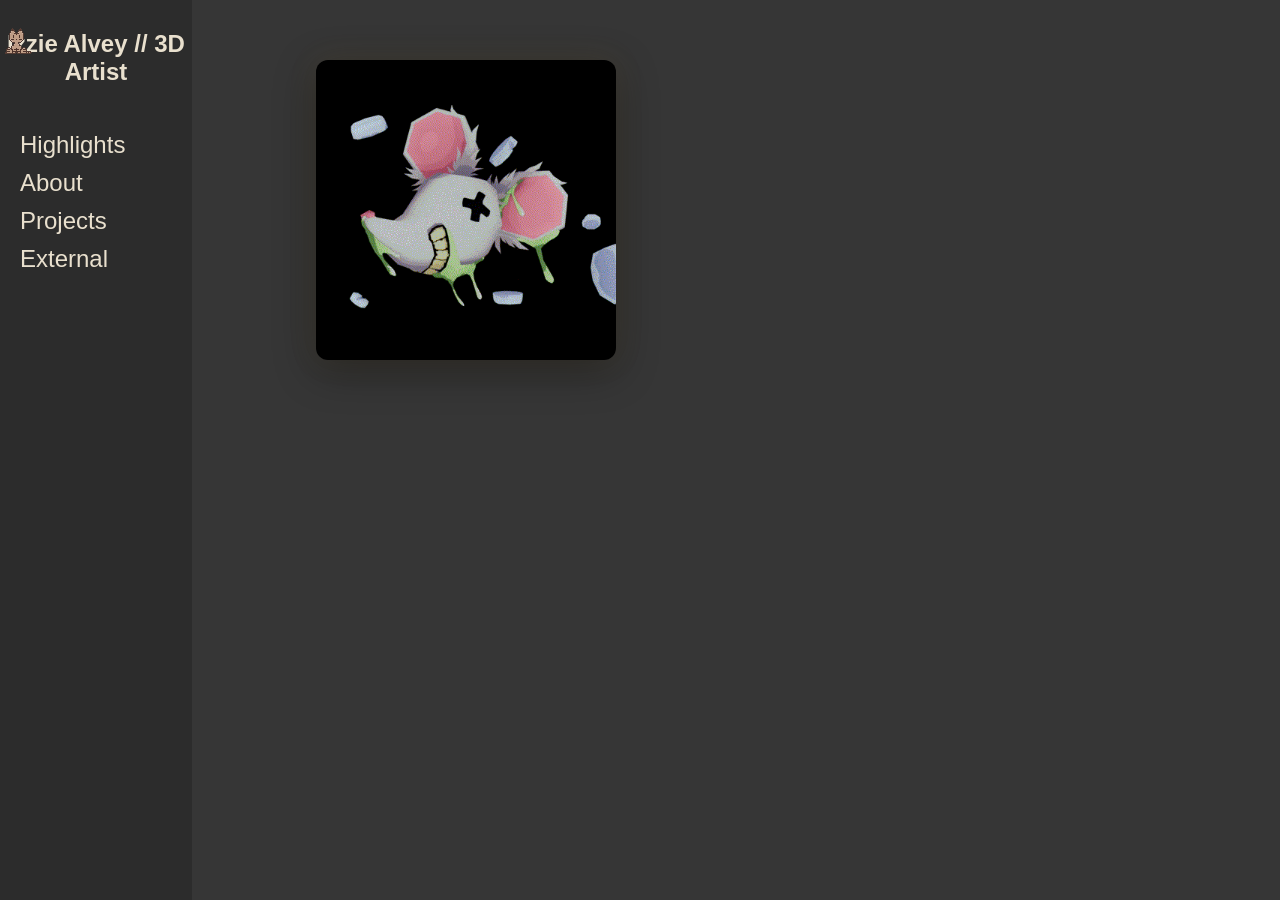
<file: index.html>
<!DOCTYPE html>
<html lang="en">
<head>
    <meta charset="UTF-8">
    <meta name="viewport" content="width=device-width, initial-scale=1.0">
    <link rel="stylesheet" href="styles.css">
    <title>Izzie Alvey - 3D Artist Portfolio</title>
</head>
<body>
    
    <!-- SIDEBAR NAVIGATION -->
    <nav class="sidebar">
        <div class="logo">
            <h4>Izzie Alvey // 3D Artist</h4>
        </div>
        <ul class="nav-links">
            <li><a href="#home">Highlights</a></li>
            <li><a href="about.html">About</a></li>
            <!-- Dropdown Menu -->
            <li class="dropdown">
                <a href="#" id="projects-btn">Projects</a>
                <ul class="submenu" id="projects-submenu">
                    <li><a href="project1.html">2026 // The Dog Show</a></li>
                    <li><a href="project2.html">2026 // Fleischpyramide</a></li>
                    <li><a href="project3.html">2026 // Almost touching</a></li>
                    <li><a href="project4.html">Pre 2026 // Cinners</a></li>
                </ul>
            </li>
            <li class="dropdown contact-dropdown">
                <a href="#" id="contact-btn">External</a>
                <ul class="submenu contact-submenu" id="contact-submenu">
                    <li><a href="mailto:example@email.com"><img src="Images/sketchfab112c.png" alt="Sketchfab"></a></li>
                    <li><a href="#"><img src="Images/discord112a.png" alt="Discord"></a></li>
                    <li><a href="#"><img src="Images/artstation112b.png" alt="ArtStation"></a></li>
                    <li><a href="#"><img src="Images/bluesky112c.png" alt="Bluesky"></a></li>
                </ul>
            </li>
        </ul>
    </nav>

    <!-- MAIN CONTENT -->
    <main class="content">
        <!-- section 1 // hero -->
        <section id="home" class="hero">
            
            <img src="Images/dedrat.gif" alt="Portfolio showcase">
        </section>

        <script src="Images/oneko.js" data-cat="Images/oneko.gif" data-after=".sidebar .logo"></script>

    </main>

    <!-- Submenu Toggle Script -->
    <script>
        const projectsBtn = document.getElementById('projects-btn');
        const projectsSubmenu = document.getElementById('projects-submenu');
        const contactBtn = document.getElementById('contact-btn');
        const contactSubmenu = document.getElementById('contact-submenu');

        // Restore saved dropdown states on page load
        function restoreDropdownStates() {
            if (projectsSubmenu && localStorage.getItem('projectsOpen') === 'true') {
                projectsSubmenu.classList.add('no-transition', 'open');
                setTimeout(() => projectsSubmenu.classList.remove('no-transition'), 0);
            }
            if (contactSubmenu && localStorage.getItem('contactOpen') === 'true') {
                contactSubmenu.classList.add('no-transition', 'open');
                setTimeout(() => contactSubmenu.classList.remove('no-transition'), 0);
            }
        }

        // Save and toggle dropdown states
        if (projectsBtn && projectsSubmenu) {
            projectsBtn.addEventListener('click', function(e) {
                e.preventDefault();
                projectsSubmenu.classList.toggle('open');
                localStorage.setItem('projectsOpen', projectsSubmenu.classList.contains('open'));
            });
        }

        if (contactBtn && contactSubmenu) {
            contactBtn.addEventListener('click', function(e) {
                e.preventDefault();
                contactSubmenu.classList.toggle('open');
                localStorage.setItem('contactOpen', contactSubmenu.classList.contains('open'));
            });
        }

        // Restore states when page loads
        restoreDropdownStates();
    </script>
</body>
</html>
</file>
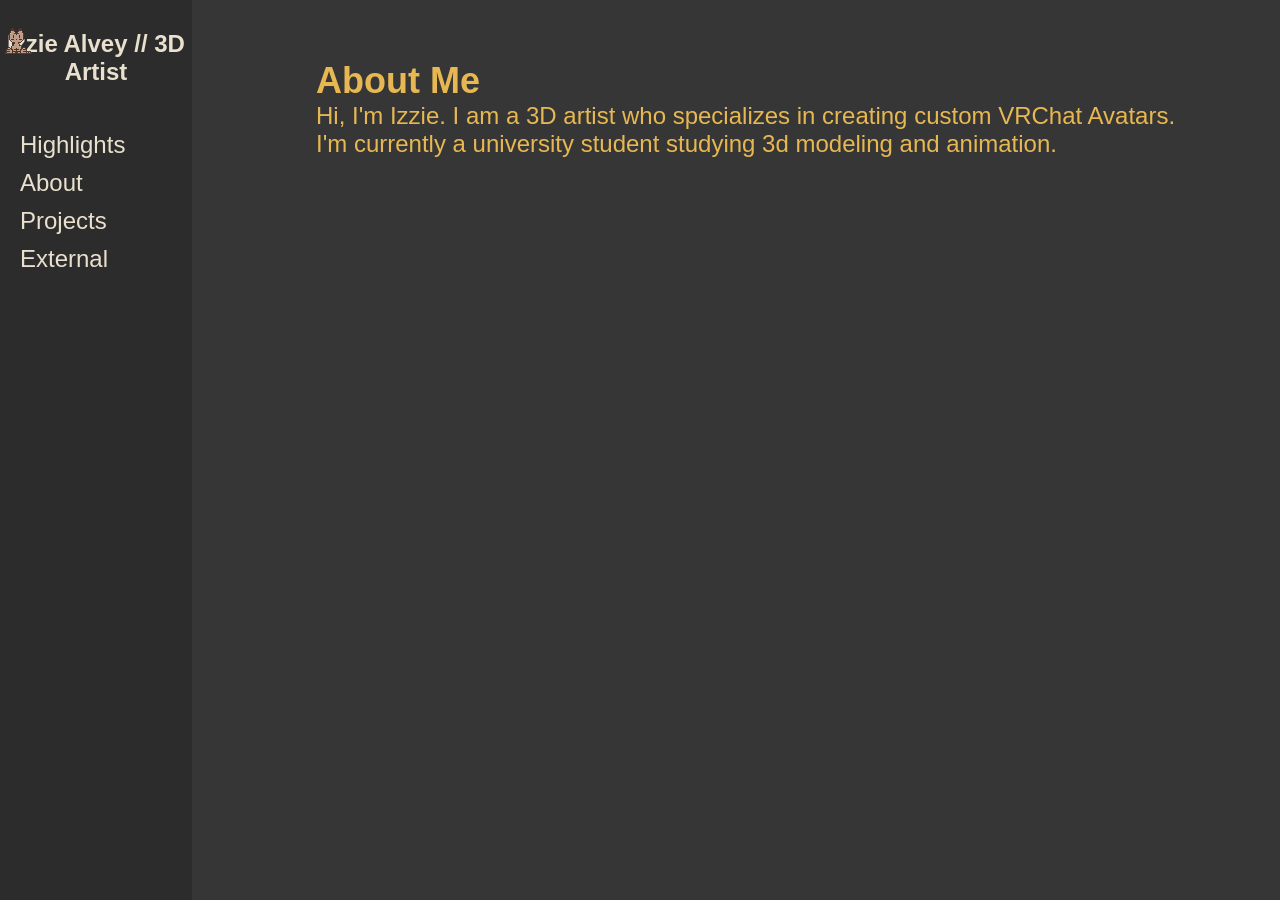
<file: about.html>
<!DOCTYPE html>
<html lang="en">
<head>
    <meta charset="UTF-8">
    <meta name="viewport" content="width=device-width, initial-scale=1.0">
    <link rel="stylesheet" href="styles.css">
    <title>About - Izzie Alvey - 3D Artist Portfolio</title>
</head>
<body>
    <!-- SIDEBAR NAVIGATION -->
    <nav class="sidebar">
        <div class="logo">
            <h4>Izzie Alvey // 3D Artist</h4>
        </div>
        <ul class="nav-links">
            <li><a href="index.html">Highlights</a></li>
            <li><a href="about.html">About</a></li>
            <!-- Dropdown Menu -->
            <li class="dropdown">
                <a href="#" id="projects-btn">Projects</a>
                <ul class="submenu" id="projects-submenu">
                    <li><a href="project1.html">2026 // The Dog Show</a></li>
                    <li><a href="project2.html">2026 // Fleischpyramide</a></li>
                    <li><a href="project3.html">2026 // Almost touching</a></li>
                    <li><a href="project4.html">Pre 2026 // Cinners</a></li>
                </ul>
            </li>
            <li class="dropdown contact-dropdown">
                <a href="#" id="contact-btn">External</a>
                <ul class="submenu contact-submenu" id="contact-submenu">
                    <li><a href="mailto:example@email.com"><img src="Images/sketchfab112c.png" alt="Sketchfab"></a></li>
                    <li><a href="#"><img src="Images/discord112a.png" alt="Discord"></a></li>
                    <li><a href="#"><img src="Images/artstation112b.png" alt="ArtStation"></a></li>
                    <li><a href="#"><img src="Images/bluesky112c.png" alt="Bluesky"></a></li>
                </ul>
            </li>
        </ul>
    </nav>

    <!-- MAIN CONTENT -->
    <main class="content">
        <!-- section 2 // about -->
        <section id="about" class="about">
            <h2>About Me</h2>
            <p>Hi, I'm Izzie. I am a 3D artist who specializes in creating custom VRChat Avatars.
            </p>
            <p>I'm currently a university student studying 3d modeling and animation.
            </p>
        </section>
    </main>

    <script src="Images/oneko.js" data-cat="Images/oneko.gif" data-after=".sidebar .logo"></script>

    <!-- Submenu Toggle Script -->
    <script>
        const projectsBtn = document.getElementById('projects-btn');
        const projectsSubmenu = document.getElementById('projects-submenu');
        const contactBtn = document.getElementById('contact-btn');
        const contactSubmenu = document.getElementById('contact-submenu');

        // Restore saved dropdown states on page load
        function restoreDropdownStates() {
            if (projectsSubmenu && localStorage.getItem('projectsOpen') === 'true') {
                projectsSubmenu.classList.add('no-transition', 'open');
                setTimeout(() => projectsSubmenu.classList.remove('no-transition'), 0);
            }
            if (contactSubmenu && localStorage.getItem('contactOpen') === 'true') {
                contactSubmenu.classList.add('no-transition', 'open');
                setTimeout(() => contactSubmenu.classList.remove('no-transition'), 0);
            }
        }

        // Save and toggle dropdown states
        if (projectsBtn && projectsSubmenu) {
            projectsBtn.addEventListener('click', function(e) {
                e.preventDefault();
                projectsSubmenu.classList.toggle('open');
                localStorage.setItem('projectsOpen', projectsSubmenu.classList.contains('open'));
            });
        }

        if (contactBtn && contactSubmenu) {
            contactBtn.addEventListener('click', function(e) {
                e.preventDefault();
                contactSubmenu.classList.toggle('open');
                localStorage.setItem('contactOpen', contactSubmenu.classList.contains('open'));
            });
        }

        // Restore states when page loads
        restoreDropdownStates();
    </script>
</body>
</html>
</file>
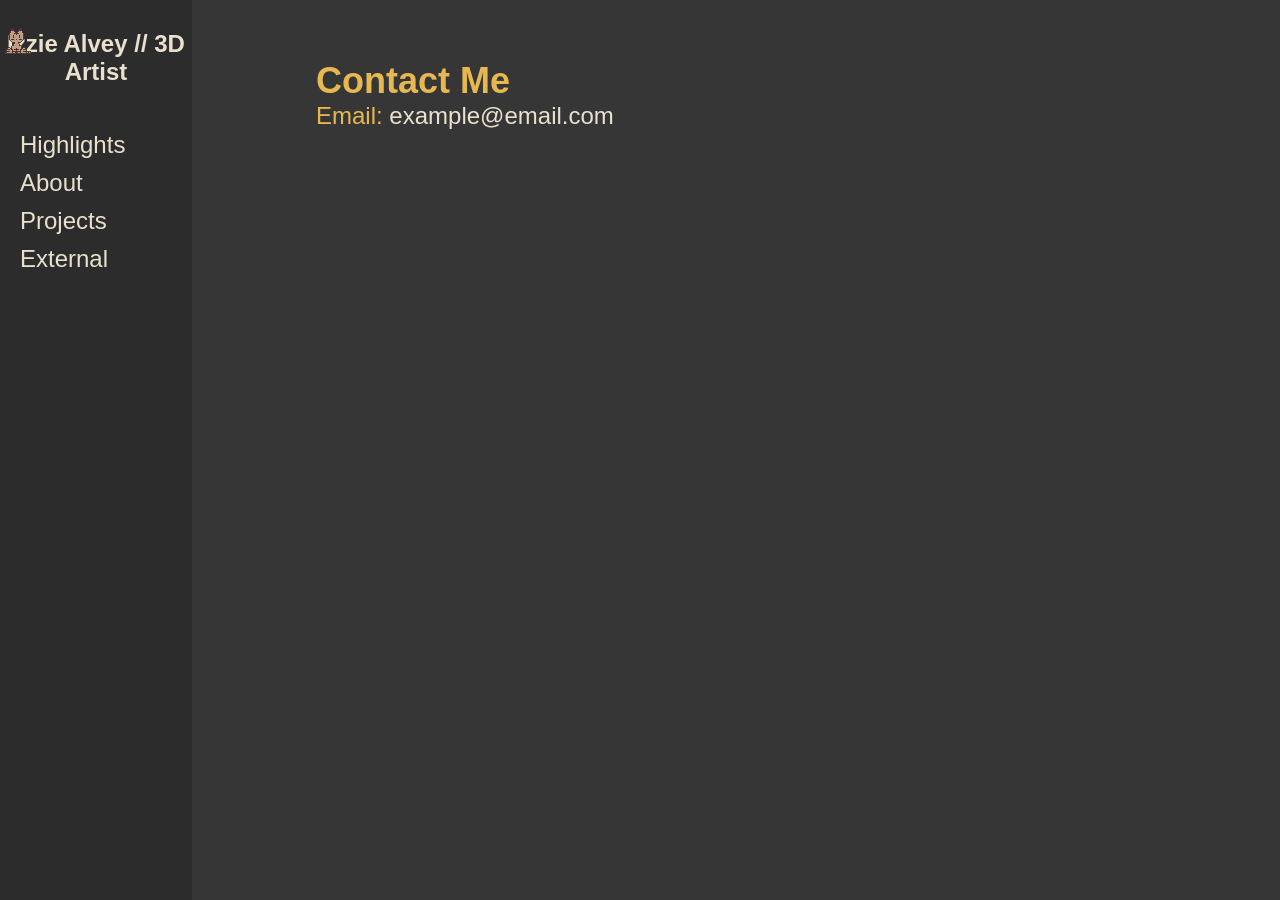
<file: contact.html>
<!DOCTYPE html>
<html lang="en">
<head>
    <meta charset="UTF-8">
    <meta name="viewport" content="width=device-width, initial-scale=1.0">
    <link rel="stylesheet" href="styles.css">
    <title>Contact - Izzie Alvey - 3D Artist Portfolio</title>
</head>
<body>
    <!-- SIDEBAR NAVIGATION -->
    <nav class="sidebar">
        <div class="logo">
            <h4>Izzie Alvey // 3D Artist</h4>
        </div>
        <ul class="nav-links">
            <li><a href="index.html">Highlights</a></li>
            <li><a href="about.html">About</a></li>
            <!-- Dropdown Menu -->
            <li class="dropdown">
                <a href="#" id="projects-btn">Projects</a>
                <ul class="submenu" id="projects-submenu">
                    <li><a href="project1.html">2026 // The Dog Show</a></li>
                    <li><a href="project2.html">2026 // Fleischpyramide</a></li>
                    <li><a href="project3.html">2026 // Almost touching</a></li>
                    <li><a href="project4.html">Pre 2026 // Cinners</a></li>
                </ul>
            </li>
            <li class="dropdown contact-dropdown">
                <a href="#" id="contact-btn">External</a>
                <ul class="submenu contact-submenu" id="contact-submenu">
                    <li><a href="mailto:example@email.com"><img src="Images/sketchfab112c.png" alt="Sketchfab"></a></li>
                    <li><a href="#"><img src="Images/discord112a.png" alt="Discord"></a></li>
                    <li><a href="#"><img src="Images/artstation112b.png" alt="ArtStation"></a></li>
                    <li><a href="#"><img src="Images/bluesky112c.png" alt="Bluesky"></a></li>
                </ul>
            </li>
        </ul>
    </nav>

    <!-- MAIN CONTENT -->
    <main class="content">
        <section id="contact" class="contact">
            <h2>Contact Me</h2>
            <p>Email: <a href="mailto:example@email.com">example@email.com</a></p>
        </section>
    </main>

    <script src="Images/oneko.js" data-cat="Images/oneko.gif" data-after=".sidebar .logo"></script>

    <!-- Submenu Toggle Script -->
    <script>
        const projectsBtn = document.getElementById('projects-btn');
        const projectsSubmenu = document.getElementById('projects-submenu');
        const contactBtn = document.getElementById('contact-btn');
        const contactSubmenu = document.getElementById('contact-submenu');

        // Restore saved dropdown states on page load
        function restoreDropdownStates() {
            if (projectsSubmenu && localStorage.getItem('projectsOpen') === 'true') {
                projectsSubmenu.classList.add('no-transition', 'open');
                setTimeout(() => projectsSubmenu.classList.remove('no-transition'), 0);
            }
            if (contactSubmenu && localStorage.getItem('contactOpen') === 'true') {
                contactSubmenu.classList.add('no-transition', 'open');
                setTimeout(() => contactSubmenu.classList.remove('no-transition'), 0);
            }
        }

        // Save and toggle dropdown states
        if (projectsBtn && projectsSubmenu) {
            projectsBtn.addEventListener('click', function(e) {
                e.preventDefault();
                projectsSubmenu.classList.toggle('open');
                localStorage.setItem('projectsOpen', projectsSubmenu.classList.contains('open'));
            });
        }

        if (contactBtn && contactSubmenu) {
            contactBtn.addEventListener('click', function(e) {
                e.preventDefault();
                contactSubmenu.classList.toggle('open');
                localStorage.setItem('contactOpen', contactSubmenu.classList.contains('open'));
            });
        }

        // Restore states when page loads
        restoreDropdownStates();
    </script>
</body>
</html>
</file>
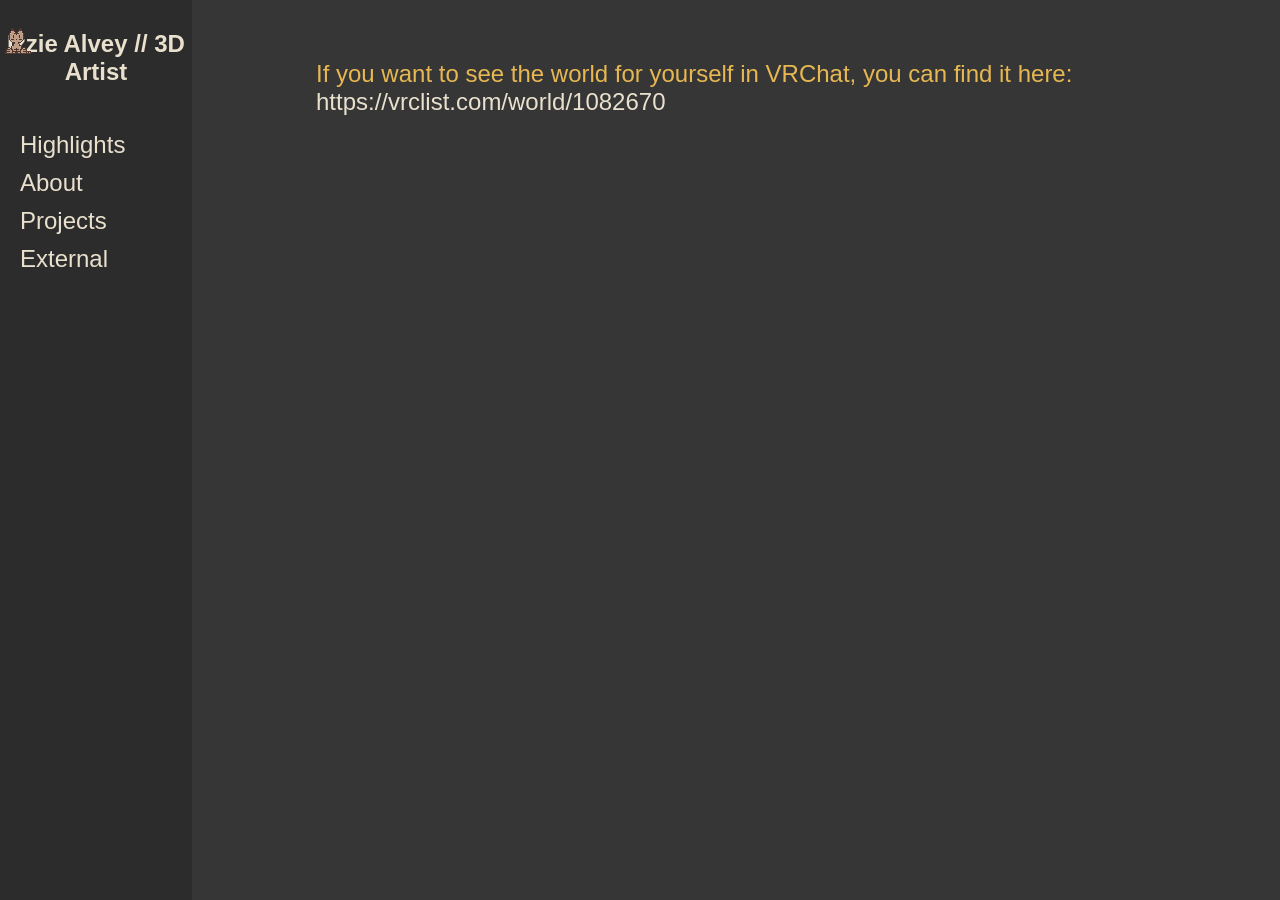
<file: project1.html>
<!DOCTYPE html>
<html lang="en">
<head>
    <meta charset="UTF-8">
    <meta name="viewport" content="width=device-width, initial-scale=1.0">
    <link rel="stylesheet" href="styles.css">
    <title>2026 // The Dog Show - Izzie Alvey - 3D Artist Portfolio</title>
</head>
<body>
    <!-- SIDEBAR NAVIGATION -->
    <nav class="sidebar">
        <div class="logo">
            <h4>Izzie Alvey // 3D Artist</h4>
        </div>
        <ul class="nav-links">
            <li><a href="index.html">Highlights</a></li>
            <li><a href="about.html">About</a></li>
            <!-- Dropdown Menu -->
            <li class="dropdown">
                <a href="#" id="projects-btn">Projects</a>
                <ul class="submenu" id="projects-submenu">
                    <li><a href="project1.html">2026 // The Dog Show</a></li>
                    <li><a href="project2.html">2026 // Fleischpyramide</a></li>
                    <li><a href="project3.html">2026 // Almost touching</a></li>
                    <li><a href="project4.html">Pre 2026 // Cinners</a></li>
                </ul>
            </li>
            <li class="dropdown contact-dropdown">
                <a href="#" id="contact-btn">External</a>
                <ul class="submenu contact-submenu" id="contact-submenu">
                    <li><a href="mailto:example@email.com"><img src="Images/sketchfab112c.png" alt="Sketchfab"></a></li>
                    <li><a href="#"><img src="Images/discord112a.png" alt="Discord"></a></li>
                    <li><a href="#"><img src="Images/artstation112b.png" alt="ArtStation"></a></li>
                    <li><a href="#"><img src="Images/bluesky112c.png" alt="Bluesky"></a></li>
                </ul>
            </li>
        </ul>
    </nav>

    <!-- MAIN CONTENT -->
    <main class="content">
       <p>If you want to see the world for yourself in VRChat, you can find it here:</p>
       <p><a href="https://vrclist.com/world/1082670" target="_blank">https://vrclist.com/world/1082670</a></p>
    </main>

    <script src="Images/oneko.js" data-cat="Images/oneko.gif" data-after=".sidebar .logo"></script>

    <!-- Submenu Toggle Script -->
    <script>
        const projectsBtn = document.getElementById('projects-btn');
        const projectsSubmenu = document.getElementById('projects-submenu');
        const contactBtn = document.getElementById('contact-btn');
        const contactSubmenu = document.getElementById('contact-submenu');

        // Restore saved dropdown states on page load
        function restoreDropdownStates() {
            if (projectsSubmenu && localStorage.getItem('projectsOpen') === 'true') {
                projectsSubmenu.classList.add('no-transition', 'open');
                setTimeout(() => projectsSubmenu.classList.remove('no-transition'), 0);
            }
            if (contactSubmenu && localStorage.getItem('contactOpen') === 'true') {
                contactSubmenu.classList.add('no-transition', 'open');
                setTimeout(() => contactSubmenu.classList.remove('no-transition'), 0);
            }
        }

        // Save and toggle dropdown states
        if (projectsBtn && projectsSubmenu) {
            projectsBtn.addEventListener('click', function(e) {
                e.preventDefault();
                projectsSubmenu.classList.toggle('open');
                localStorage.setItem('projectsOpen', projectsSubmenu.classList.contains('open'));
            });
        }

        if (contactBtn && contactSubmenu) {
            contactBtn.addEventListener('click', function(e) {
                e.preventDefault();
                contactSubmenu.classList.toggle('open');
                localStorage.setItem('contactOpen', contactSubmenu.classList.contains('open'));
            });
        }

        // Restore states when page loads
        restoreDropdownStates();
    </script>
</body>
</html>
</file>
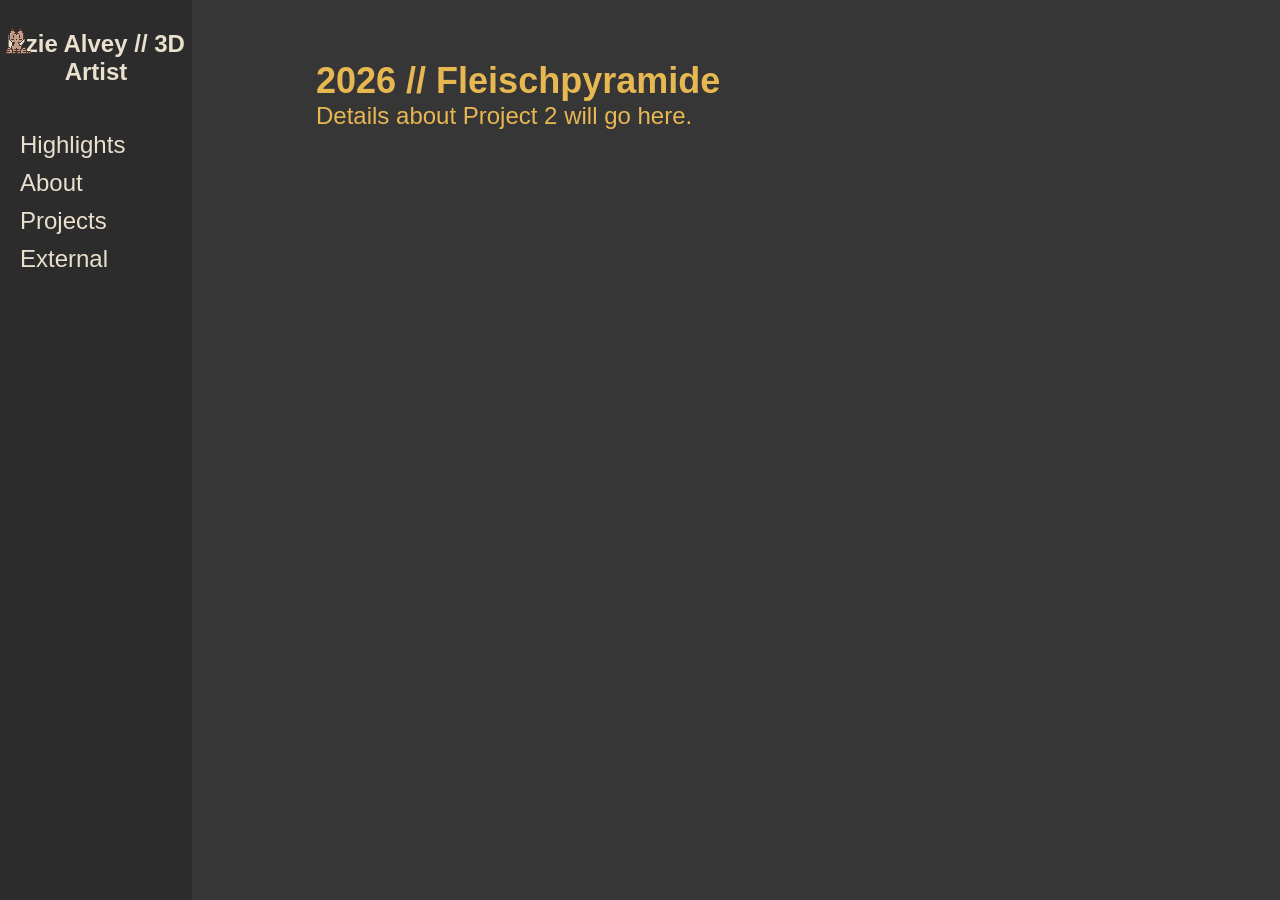
<file: project2.html>
<!DOCTYPE html>
<html lang="en">
<head>
    <meta charset="UTF-8">
    <meta name="viewport" content="width=device-width, initial-scale=1.0">
    <link rel="stylesheet" href="styles.css">
    <title>2026 // Fleischpyramide - Izzie Alvey - 3D Artist Portfolio</title>
</head>
<body>
    <!-- SIDEBAR NAVIGATION -->
    <nav class="sidebar">
        <div class="logo">
            <h4>Izzie Alvey // 3D Artist</h4>
        </div>
        <ul class="nav-links">
            <li><a href="index.html">Highlights</a></li>
            <li><a href="about.html">About</a></li>
            <!-- Dropdown Menu -->
            <li class="dropdown">
                <a href="#" id="projects-btn">Projects</a>
                <ul class="submenu" id="projects-submenu">
                    <li><a href="project1.html">2026 // The Dog Show</a></li>
                    <li><a href="project2.html">2026 // Fleischpyramide</a></li>
                    <li><a href="project3.html">2026 // Almost touching</a></li>
                    <li><a href="project4.html">Pre 2026 // Cinners</a></li>
                </ul>
            </li>
            <li class="dropdown contact-dropdown">
                <a href="#" id="contact-btn">External</a>
                <ul class="submenu contact-submenu" id="contact-submenu">
                    <li><a href="mailto:example@email.com"><img src="Images/sketchfab112c.png" alt="Sketchfab"></a></li>
                    <li><a href="#"><img src="Images/discord112a.png" alt="Discord"></a></li>
                    <li><a href="#"><img src="Images/artstation112b.png" alt="ArtStation"></a></li>
                    <li><a href="#"><img src="Images/bluesky112c.png" alt="Bluesky"></a></li>
                </ul>
            </li>
        </ul>
    </nav>

    <!-- MAIN CONTENT -->
    <main class="content">
        <section id="project2">
            <h2>2026 // Fleischpyramide</h2>
            <p>Details about Project 2 will go here.</p>
        </section>
    </main>

    <script src="Images/oneko.js" data-cat="Images/oneko.gif" data-after=".sidebar .logo"></script>

    <!-- Submenu Toggle Script -->
    <script>
        const projectsBtn = document.getElementById('projects-btn');
        const projectsSubmenu = document.getElementById('projects-submenu');
        const contactBtn = document.getElementById('contact-btn');
        const contactSubmenu = document.getElementById('contact-submenu');

        // Restore saved dropdown states on page load
        function restoreDropdownStates() {
            if (projectsSubmenu && localStorage.getItem('projectsOpen') === 'true') {
                projectsSubmenu.classList.add('no-transition', 'open');
                setTimeout(() => projectsSubmenu.classList.remove('no-transition'), 0);
            }
            if (contactSubmenu && localStorage.getItem('contactOpen') === 'true') {
                contactSubmenu.classList.add('no-transition', 'open');
                setTimeout(() => contactSubmenu.classList.remove('no-transition'), 0);
            }
        }

        // Save and toggle dropdown states
        if (projectsBtn && projectsSubmenu) {
            projectsBtn.addEventListener('click', function(e) {
                e.preventDefault();
                projectsSubmenu.classList.toggle('open');
                localStorage.setItem('projectsOpen', projectsSubmenu.classList.contains('open'));
            });
        }

        if (contactBtn && contactSubmenu) {
            contactBtn.addEventListener('click', function(e) {
                e.preventDefault();
                contactSubmenu.classList.toggle('open');
                localStorage.setItem('contactOpen', contactSubmenu.classList.contains('open'));
            });
        }

        // Restore states when page loads
        restoreDropdownStates();
    </script>
</body>
</html>
</file>
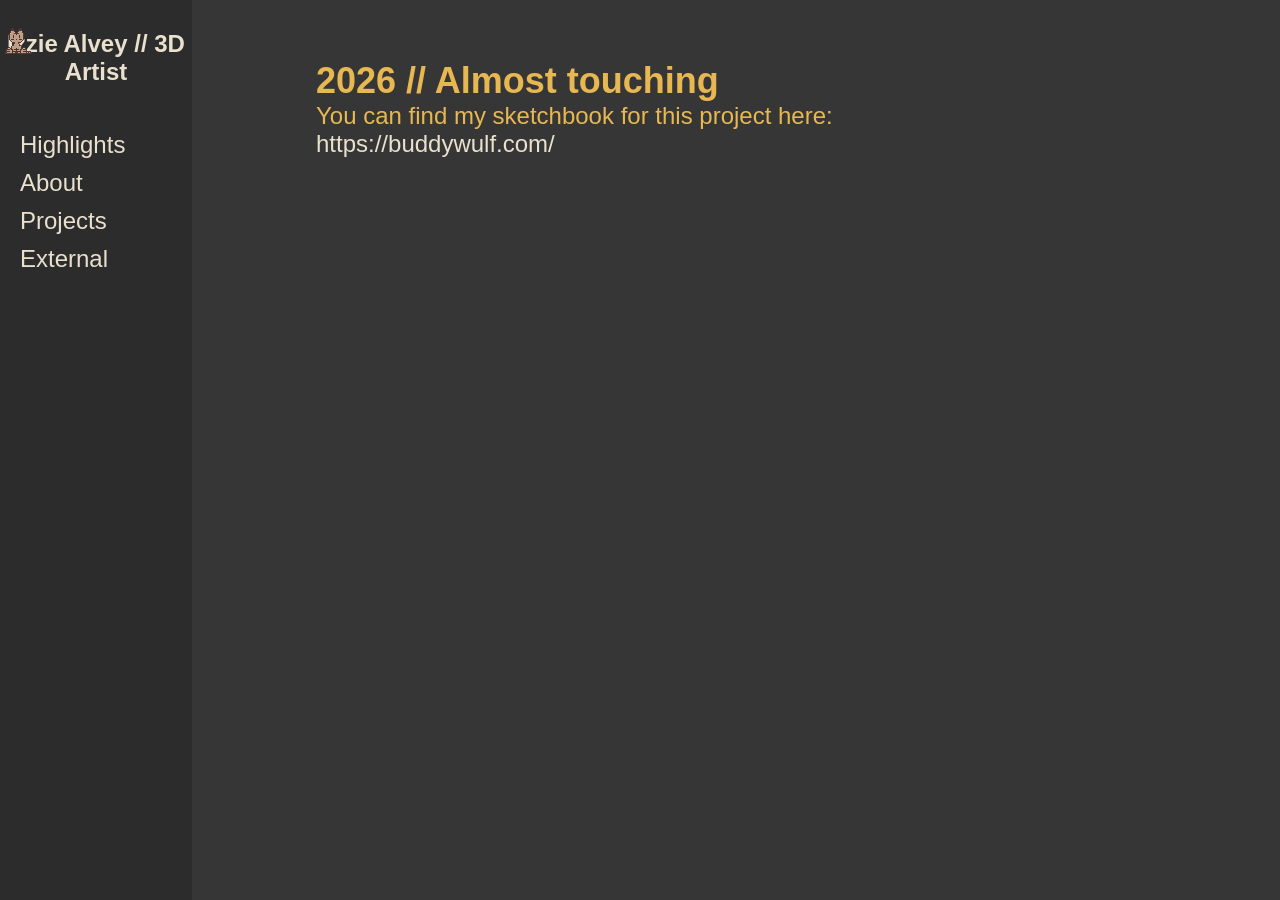
<file: project3.html>
<!DOCTYPE html>
<html lang="en">
<head>
    <meta charset="UTF-8">
    <meta name="viewport" content="width=device-width, initial-scale=1.0">
    <link rel="stylesheet" href="styles.css">
    <title>2026 // Almost touching - Izzie Alvey - 3D Artist Portfolio</title>
</head>
<body>
    <!-- SIDEBAR NAVIGATION -->
    <nav class="sidebar">
        <div class="logo">
            <h4>Izzie Alvey // 3D Artist</h4>
        </div>
        <ul class="nav-links">
            <li><a href="index.html">Highlights</a></li>
            <li><a href="about.html">About</a></li>
            <!-- Dropdown Menu -->
            <li class="dropdown">
                <a href="#" id="projects-btn">Projects</a>
                <ul class="submenu" id="projects-submenu">
                    <li><a href="project1.html">2026 // The Dog Show</a></li>
                    <li><a href="project2.html">2026 // Fleischpyramide</a></li>
                    <li><a href="project3.html">2026 // Almost touching</a></li>
                    <li><a href="project4.html">Pre 2026 // Cinners</a></li>
                </ul>
            </li>
            <li class="dropdown contact-dropdown">
                <a href="#" id="contact-btn">External</a>
                <ul class="submenu contact-submenu" id="contact-submenu">
                    <li><a href="mailto:example@email.com"><img src="Images/sketchfab112c.png" alt="Sketchfab"></a></li>
                    <li><a href="#"><img src="Images/discord112a.png" alt="Discord"></a></li>
                    <li><a href="#"><img src="Images/artstation112b.png" alt="ArtStation"></a></li>
                    <li><a href="#"><img src="Images/bluesky112c.png" alt="Bluesky"></a></li>
                </ul>
            </li>
        </ul>
    </nav>

    <!-- MAIN CONTENT -->
    <main class="content">
        <section id="project3">
            <h2>2026 // Almost touching</h2>
            <p>You can find my sketchbook for this project here:</p>
            <p><a href="https://buddywulf.com/" target="_blank">https://buddywulf.com/</a></p>
        </section>
    </main>

    <script src="Images/oneko.js" data-cat="Images/oneko.gif" data-after=".sidebar .logo"></script>

    <!-- Submenu Toggle Script -->
    <script>
        const projectsBtn = document.getElementById('projects-btn');
        const projectsSubmenu = document.getElementById('projects-submenu');
        const contactBtn = document.getElementById('contact-btn');
        const contactSubmenu = document.getElementById('contact-submenu');

        // Restore saved dropdown states on page load
        function restoreDropdownStates() {
            if (projectsSubmenu && localStorage.getItem('projectsOpen') === 'true') {
                projectsSubmenu.classList.add('no-transition', 'open');
                setTimeout(() => projectsSubmenu.classList.remove('no-transition'), 0);
            }
            if (contactSubmenu && localStorage.getItem('contactOpen') === 'true') {
                contactSubmenu.classList.add('no-transition', 'open');
                setTimeout(() => contactSubmenu.classList.remove('no-transition'), 0);
            }
        }

        // Save and toggle dropdown states
        if (projectsBtn && projectsSubmenu) {
            projectsBtn.addEventListener('click', function(e) {
                e.preventDefault();
                projectsSubmenu.classList.toggle('open');
                localStorage.setItem('projectsOpen', projectsSubmenu.classList.contains('open'));
            });
        }

        if (contactBtn && contactSubmenu) {
            contactBtn.addEventListener('click', function(e) {
                e.preventDefault();
                contactSubmenu.classList.toggle('open');
                localStorage.setItem('contactOpen', contactSubmenu.classList.contains('open'));
            });
        }

        // Restore states when page loads
        restoreDropdownStates();
    </script>
</body>
</html>
</file>
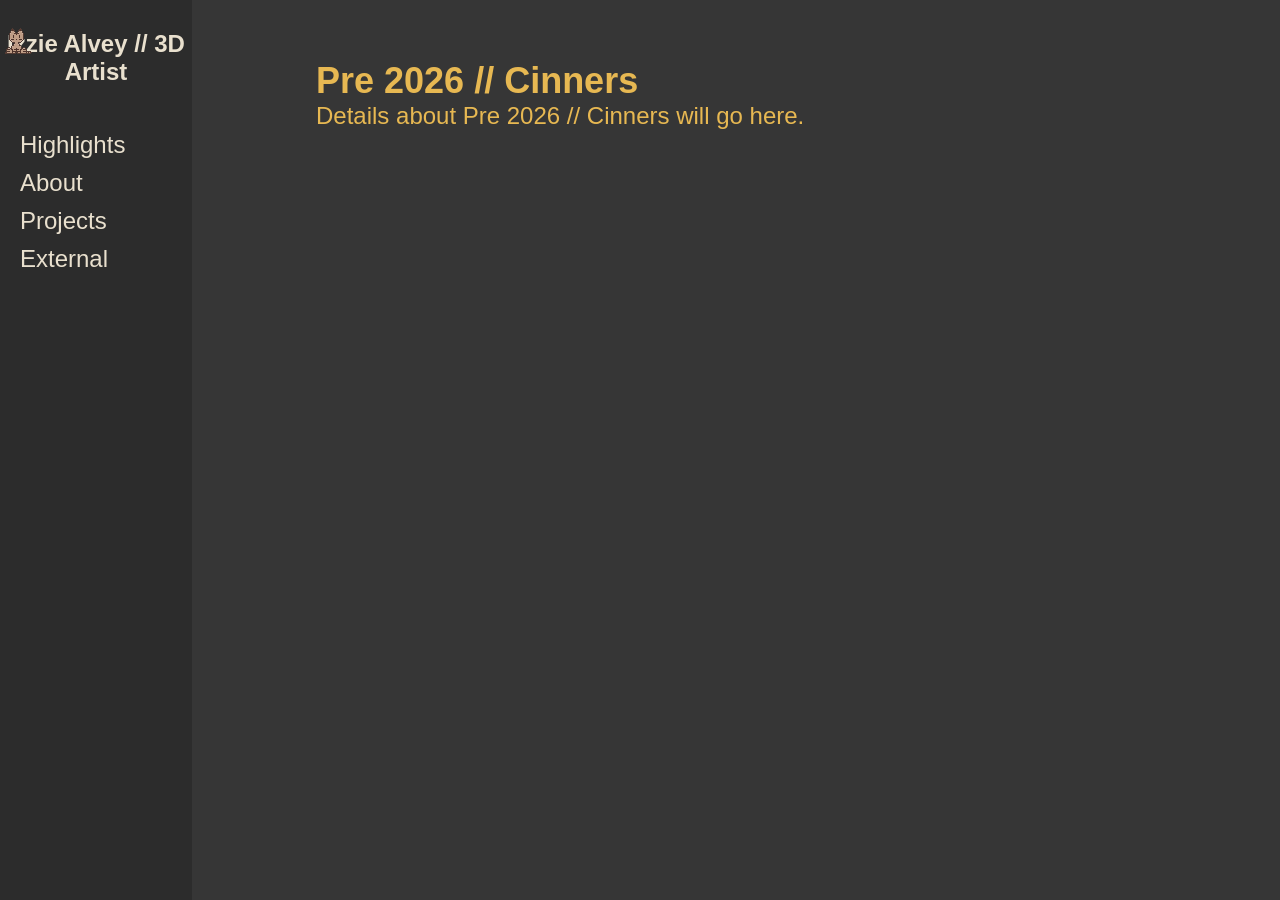
<file: project4.html>
<!DOCTYPE html>
<html lang="en">
<head>
    <meta charset="UTF-8">
    <meta name="viewport" content="width=device-width, initial-scale=1.0">
    <link rel="stylesheet" href="styles.css">
    <title>Pre 2026 // Cinners - Izzie Alvey - 3D Artist Portfolio</title>
</head>
<body>
    <!-- SIDEBAR NAVIGATION -->
    <nav class="sidebar">
        <div class="logo">
            <h4>Izzie Alvey // 3D Artist</h4>
        </div>
        <ul class="nav-links">
            <li><a href="index.html">Highlights</a></li>
            <li><a href="about.html">About</a></li>
            <!-- Dropdown Menu -->
            <li class="dropdown">
                <a href="#" id="projects-btn">Projects</a>
                <ul class="submenu" id="projects-submenu">
                    <li><a href="project1.html">2026 // The Dog Show</a></li>
                    <li><a href="project2.html">2026 // Fleischpyramide</a></li>
                    <li><a href="project3.html">2026 // Almost touching</a></li>
                    <li><a href="project4.html">Pre 2026 // Cinners</a></li>
                </ul>
            </li>
            <li class="dropdown contact-dropdown">
                <a href="#" id="contact-btn">External</a>
                <ul class="submenu contact-submenu" id="contact-submenu">
                    <li><a href="mailto:example@email.com"><img src="Images/sketchfab112c.png" alt="Sketchfab"></a></li>
                    <li><a href="#"><img src="Images/discord112a.png" alt="Discord"></a></li>
                    <li><a href="#"><img src="Images/artstation112b.png" alt="ArtStation"></a></li>
                    <li><a href="#"><img src="Images/bluesky112c.png" alt="Bluesky"></a></li>
                </ul>
            </li>
        </ul>
    </nav>

    <!-- MAIN CONTENT -->
    <main class="content">
        <section id="project4">
            <h2>Pre 2026 // Cinners</h2>
            <p>Details about Pre 2026 // Cinners will go here.</p>
        </section>
        <iframe width="560" height="315" src="https://www.youtube.com/embed/4JdjhrUv45Q?si=vKnwfi3YGoD1lQyQ" title="YouTube video player" frameborder="0" allow="accelerometer; autoplay; clipboard-write; encrypted-media; gyroscope; picture-in-picture; web-share" referrerpolicy="strict-origin-when-cross-origin" allowfullscreen></iframe>
        <iframe width="560" height="315" src="https://www.youtube.com/embed/CvnVgcBI3CY?si=7gnT28RSsWS1fZfS" title="YouTube video player" frameborder="0" allow="accelerometer; autoplay; clipboard-write; encrypted-media; gyroscope; picture-in-picture; web-share" referrerpolicy="strict-origin-when-cross-origin" allowfullscreen></iframe>
    </main>

    <script src="Images/oneko.js" data-cat="Images/oneko.gif" data-after=".sidebar .logo"></script>

    <!-- Submenu Toggle Script -->
    <script>
        const projectsBtn = document.getElementById('projects-btn');
        const projectsSubmenu = document.getElementById('projects-submenu');
        const contactBtn = document.getElementById('contact-btn');
        const contactSubmenu = document.getElementById('contact-submenu');

        // Restore saved dropdown states on page load
        function restoreDropdownStates() {
            if (projectsSubmenu && localStorage.getItem('projectsOpen') === 'true') {
                projectsSubmenu.classList.add('no-transition', 'open');
                setTimeout(() => projectsSubmenu.classList.remove('no-transition'), 0);
            }
            if (contactSubmenu && localStorage.getItem('contactOpen') === 'true') {
                contactSubmenu.classList.add('no-transition', 'open');
                setTimeout(() => contactSubmenu.classList.remove('no-transition'), 0);
            }
        }

        // Save and toggle dropdown states
        if (projectsBtn && projectsSubmenu) {
            projectsBtn.addEventListener('click', function(e) {
                e.preventDefault();
                projectsSubmenu.classList.toggle('open');
                localStorage.setItem('projectsOpen', projectsSubmenu.classList.contains('open'));
            });
        }

        if (contactBtn && contactSubmenu) {
            contactBtn.addEventListener('click', function(e) {
                e.preventDefault();
                contactSubmenu.classList.toggle('open');
                localStorage.setItem('contactOpen', contactSubmenu.classList.contains('open'));
            });
        }

        // Restore states when page loads
        restoreDropdownStates();
    </script>
</body>
</html>
</file>
<file: styles.css>
:root {
    --text-color: #e7b852;
    --background-color: #363636;
    --accent-color: #555555;
    --link-color: #e9e0ce;
}
* { 
    margin: 0;
    padding: 0;
    box-sizing: border-box;
}

html {
    scroll-behavior: smooth;
}

body {
    font-family: 'Sins 7', sans-serif;
    color: var(--text-color);
    background-color: var(--background-color);
    display: flex;
    font-size: 24px;
}

a {
    color: var(--link-color);
    text-decoration: none;
}

/* --- Sidebar Styling --- */
.sidebar {
    position: fixed; /* Locks the sidebar to the left */
    top: 0;
    left: 0;
    width: 15vw; /* Sidebar takes up 20% of the viewport width */
    height: 100vh; /* Full height of the viewport */
    background-color: #2c2c2c;
    color: var(--link-color);
    padding-top: 30px;
}

.sidebar .logo {
    text-align: center;
    margin-bottom: 40px;
}

.sidebar .nav-links {
    list-style: none;
    padding: 0;
}

.sidebar .nav-links a {
    display: block;
    padding: 5px 20px;
    color: var(--link-color);
    text-decoration: none;
    transition: background 0.3s; /* Smooth hover effect */
}

.sidebar .nav-links a:hover {
    background-color: var(--accent-color);
}

/* --- Smooth Submenu Styling --- */
.submenu {
    list-style: none;
    background-color: var(--background-color);
    max-height: 0; /* Keeps menu closed initially */
    overflow: hidden; /* Prevents text from bleeding out while closed */
    opacity: 0;
    pointer-events: none;
    transition: max-height 0.3s ease-out, opacity 0.2s ease-out; /* Smooth transition for opening/closing */
}

.submenu.no-transition {
    transition: none !important;
}

.submenu.open {
    max-height: 250px; /* Expands menu on click (must be taller than the content) */
    opacity: 1;
    pointer-events: auto;
}

.submenu a {
    display: block;
    padding: 10px 20px;
    font-size: 1em;
    color: ;
    text-decoration: none;
}

.submenu a:hover {
    background-color: var(--accent-color);
}

.contact-dropdown {
    position: relative;
}

.contact-submenu {
    position: absolute;
    left: 0;
    top: 100%;
    display: flex;
    flex-direction: row;
    align-items: flex-start;
    gap: 5px;
    padding: 10px 14px;
    width: 100%;
    min-width: 200px;
    background-color: var(--background-color);
}

.contact-submenu li {
    margin: 0;
    width: 100%;
}

.contact-submenu a {
    display: inline-flex;
    align-items: center;
    justify-content: center;
    background-color: transparent;
    border: none;
    padding: 0;
}

.contact-submenu a:hover {
    background-color: var(--accent-color);
}

.contact-submenu img {
    width: 20px;
    height: 20px;
    display: block;
    object-fit: contain;
}

/* --- Main Content Area --- */
.content {
    margin-left: 20vw; /* Pushes content right to make room for sidebar */
    width: calc(100% - 20vw);
    padding: 60px;
}

section {
    margin-bottom: 40px;
    min-height: auto; /* Less forced spacing between sections */
}

.sketchfab-embed-wrapper {
    width: 100%;
    display: block;
}

.sketchfab-embed-wrapper iframe {
    width: 100%;
    height: 600px;
    border-radius: 8px;
}

/* --- Hero Section --- */
.hero {
    display: block;
    width: 100%;
}

.hero img {
    max-width: 300px;
    width: 100%;
    height: auto;
    border-radius: 12px;
    box-shadow: 0 10px 40px rgba(0, 0, 0, 0.4), 0 0 30px rgba(231, 184, 82, 0.1);
    transition: transform 0.3s ease, box-shadow 0.3s ease;
    object-fit: cover;
}

.hero img:hover {
    transform: scale(1.03);
    box-shadow: 0 15px 50px rgba(0, 0, 0, 0.5), 0 0 40px rgba(231, 184, 82, 0.2);
}
</file>
